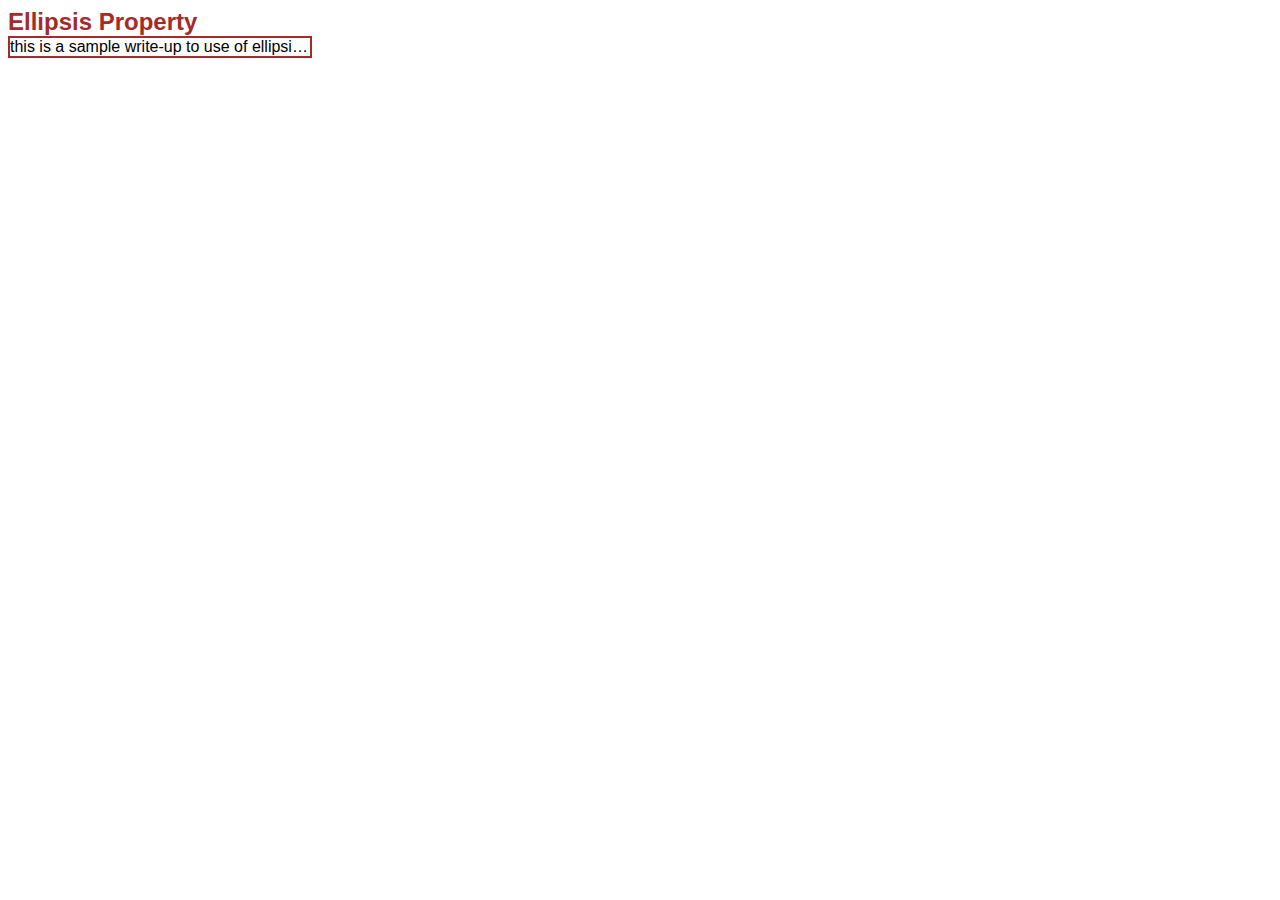
<file: texteffect.html>
<!DOCTYPE html>
<html>

<head>
    <style>
        body {
            font-family: 'Trebuchet MS', 'Lucida Sans Unicode', 'Lucida Grande', 'Lucida Sans', Arial, sans-serif;
        }

        .text {
            width: 300px;
            border: 2px solid brown;
            white-space: nowrap;
            overflow: hidden;
            text-overflow: ellipsis;
        }
        
        header{
            color: brown;
            font-weight: bold;
            font-size: 24px;
        }

        .text:hover {
            overflow: visible;
        }
    </style>
</head>

<body>
    <header>Ellipsis Property</header>
    <main>
        <div class="text">this is a sample write-up to use of ellipsis property of text-overflow</div>
    </main>
</body>

</html>
</file>
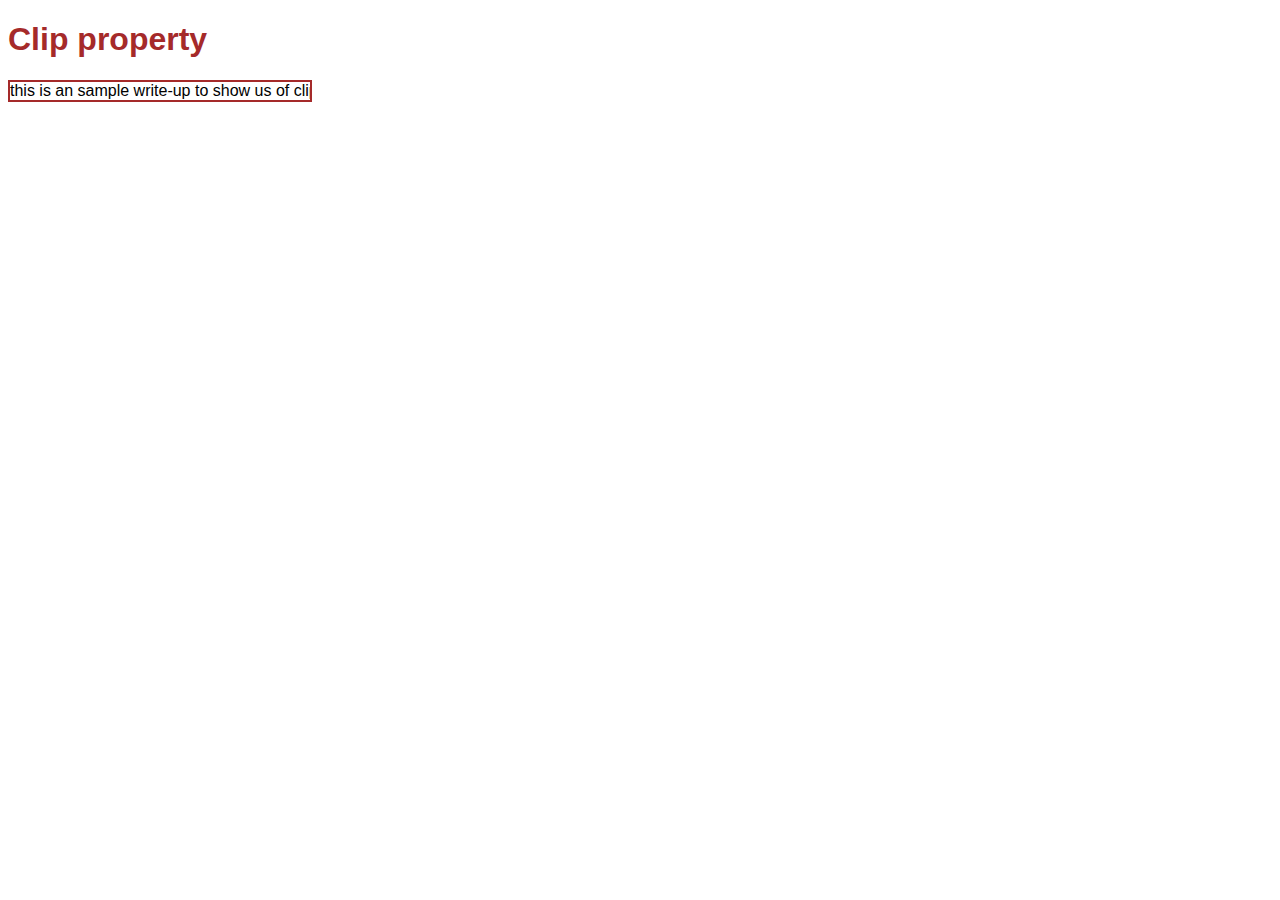
<file: texteffect2.html>
<!DOCTYPE html>
<html>

<head>

    <style>
        body {
            font-family: 'Trebuchet MS', 'Lucida Sans Unicode', 'Lucida Grande', 'Lucida Sans', Arial, sans-serif;
        }

        .text {
            width: 300px;
            border: 2px solid brown;
            white-space: nowrap;
            overflow: hidden;
            text-overflow: clip;
        }
        
        .text:hover {
            overflow: visible;
        }
    </style>
</head>

<body>
    <h1 style="color: brown;">
        Clip property
    </h1>

    <div class="text">
        this is an sample write-up to show us of clip property of text-overflow
    </div>
</body>
</html>
</file>
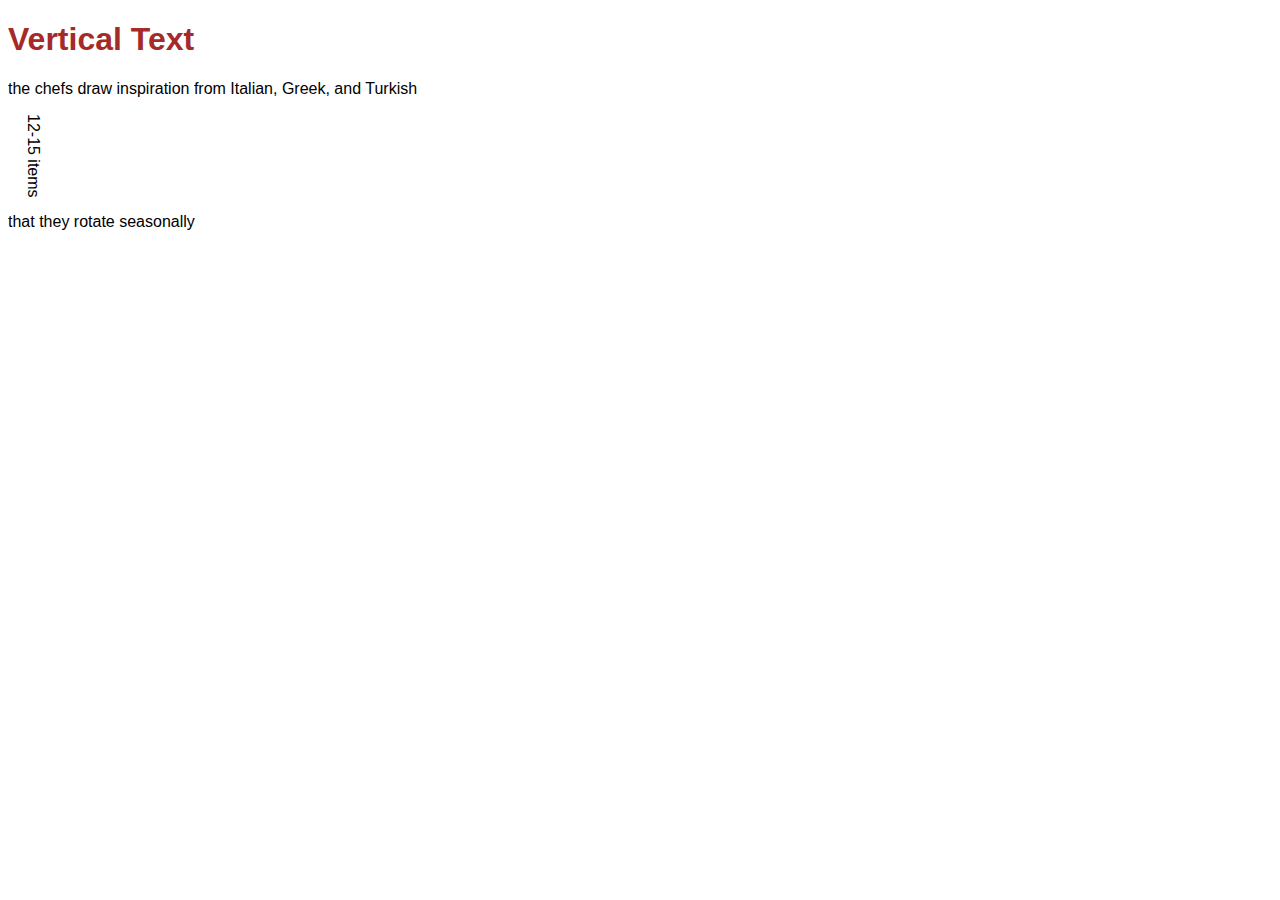
<file: texteffect3.html>
<!DOCTYPE html>
<html>

<head>
    
    <style>
        body {
            font-family: 'Trebuchet MS', 'Lucida Sans Unicode', 'Lucida Grande', 'Lucida Sans', Arial, sans-serif;
        }

        .vert {
            writing-mode: vertical-rl;
        }
    </style>
</head>

<body>
    
    <h1 style="color: brown;">
        Vertical Text
    </h1>

    <p>the chefs draw inspiration from Italian, Greek, and Turkish</p>
    <p class="vert">12-15 items</p>
    <p>that they rotate seasonally</p>
</body>
</html>
</file>
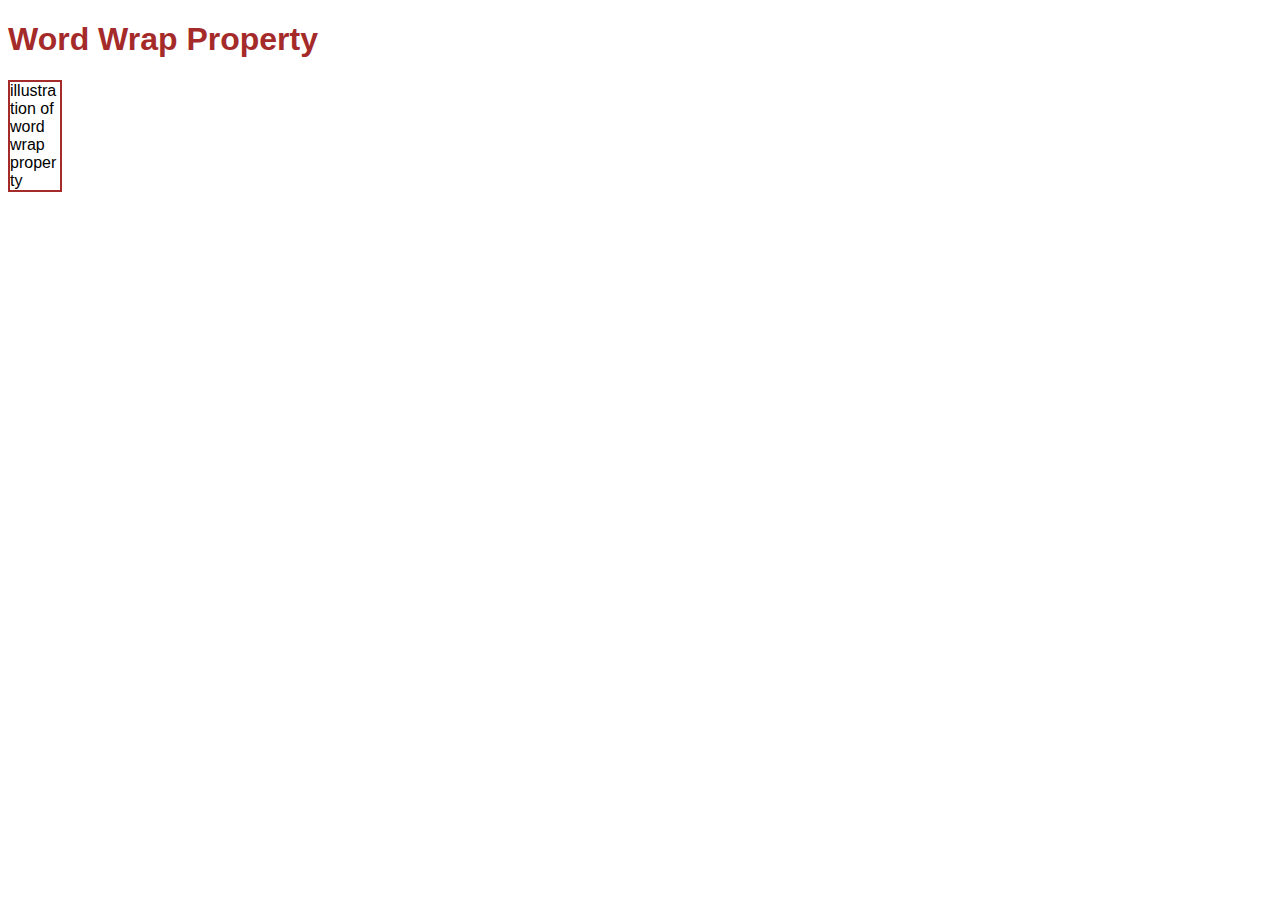
<file: texteffect4.html>
<!DOCTYPE html>
<html>

<head>
    <style>
        body {
            font-family: 'Trebuchet MS', 'Lucida Sans Unicode', 'Lucida Grande', 'Lucida Sans', Arial, sans-serif;
        }

        p {
            width: 50px;
            overflow: hidden;
            border: 2px solid brown;
        }

        .wrap {
            word-wrap: break-word;
        }
    </style>
</head>

<body>
    <h1 style="color: brown;">
        Word Wrap Property
    </h1>

    <p class="wrap">illustration of word wrap property</p>
</body>
</html>
</file>
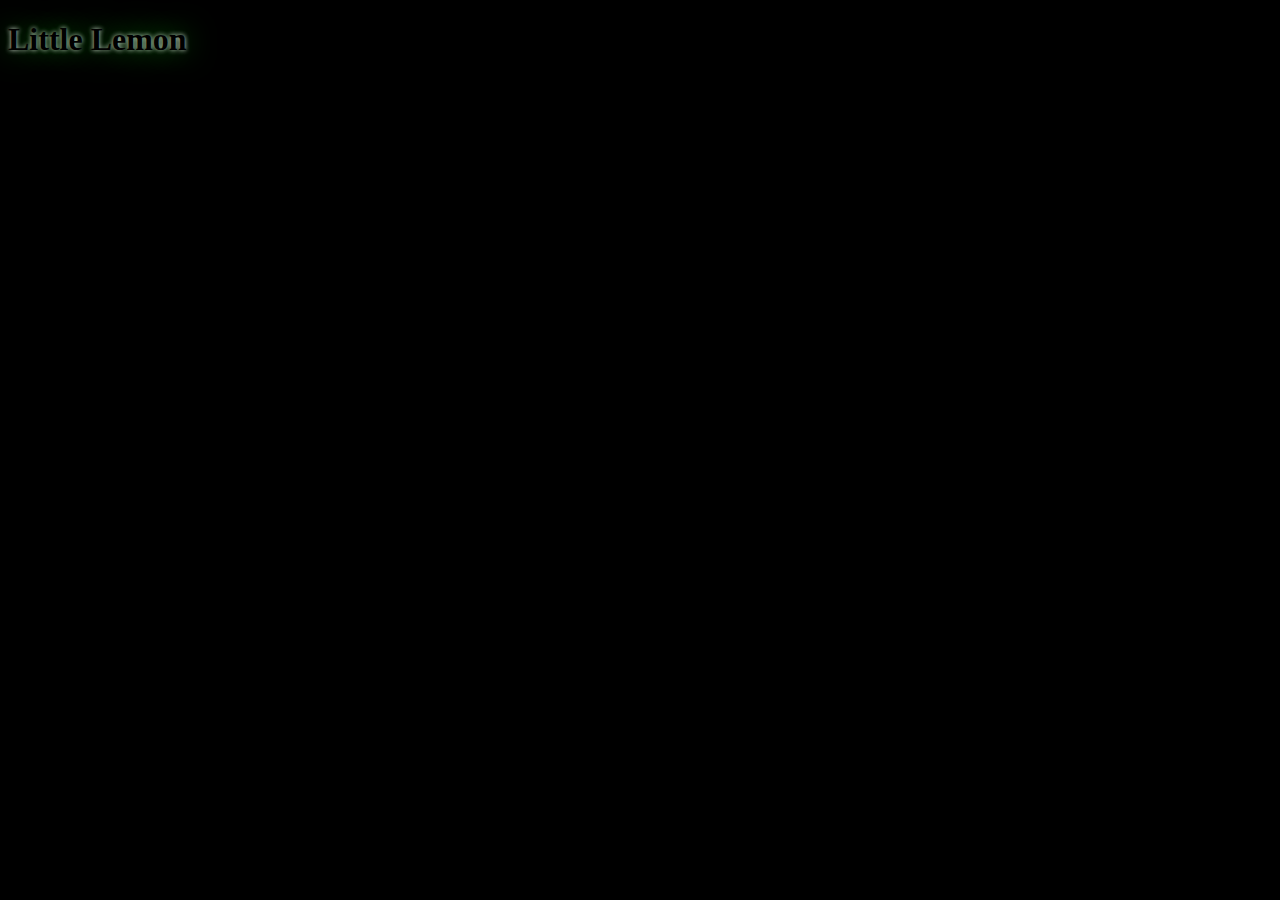
<file: textshadow.html>
<!DOCTYPE html>
<html>

<head>

    <style>
        body {
            background-color: black;
            font-family: 'Papyrus';
        }

        h1 {
            text-shadow: 0 0 30px green,
            0 0 5px white;
        }
    </style>
</head>
<body>
    <h1>Little Lemon</h1>
</body>
</html>
</file>
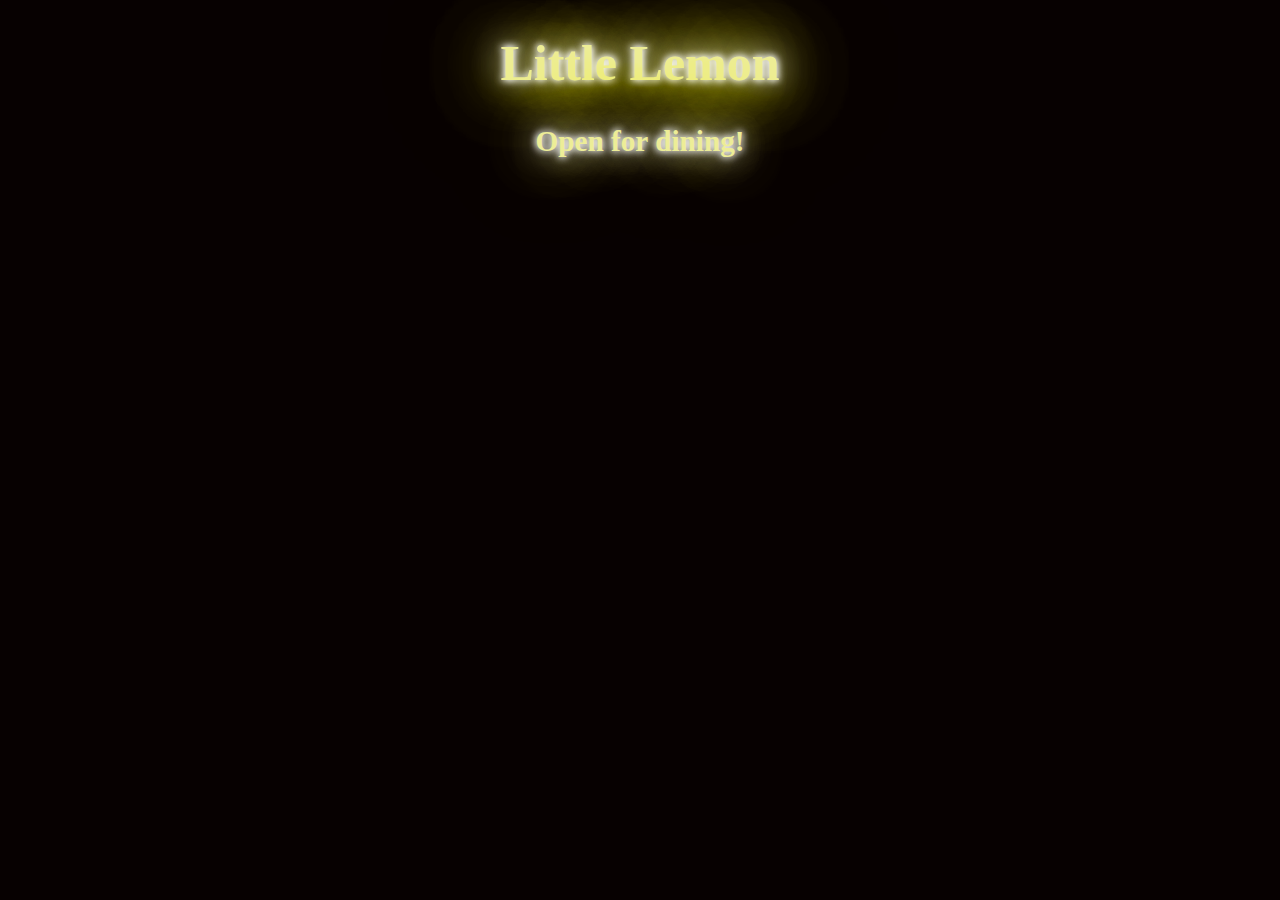
<file: textshadow2.html>
<!DOCTYPE html>
<html>

<head>
    <link rel="stylesheet" href="textshadow2.css">
</head>

<body>
    <div class="container">
        <h1 class="glow">Little Lemon</h1>
        <h3 class="glow">Open for dining!</h3>
    </div>
</body>

</html>
</file>
<file: textshadow2.css>
.glow {
    color: rgb(237, 237, 151);
    text-shadow: 
        0 0 7px #fff,
        0 0 10px #fff,
        0 0 31px #fff,
        0 0 55px rgb(225, 226, 4),
        0 0 91px rgb(225, 226, 4),
        0 0 100px rgb(225, 226, 4),
        0 0 122px rgb(225, 226, 4),
        0 0 140px rgb(225, 226, 4);
}

body {
    text-align: center;
    font-size: 25px;
    font-family: 'Papyrus';
    background-color: #070101;
}
</file>
